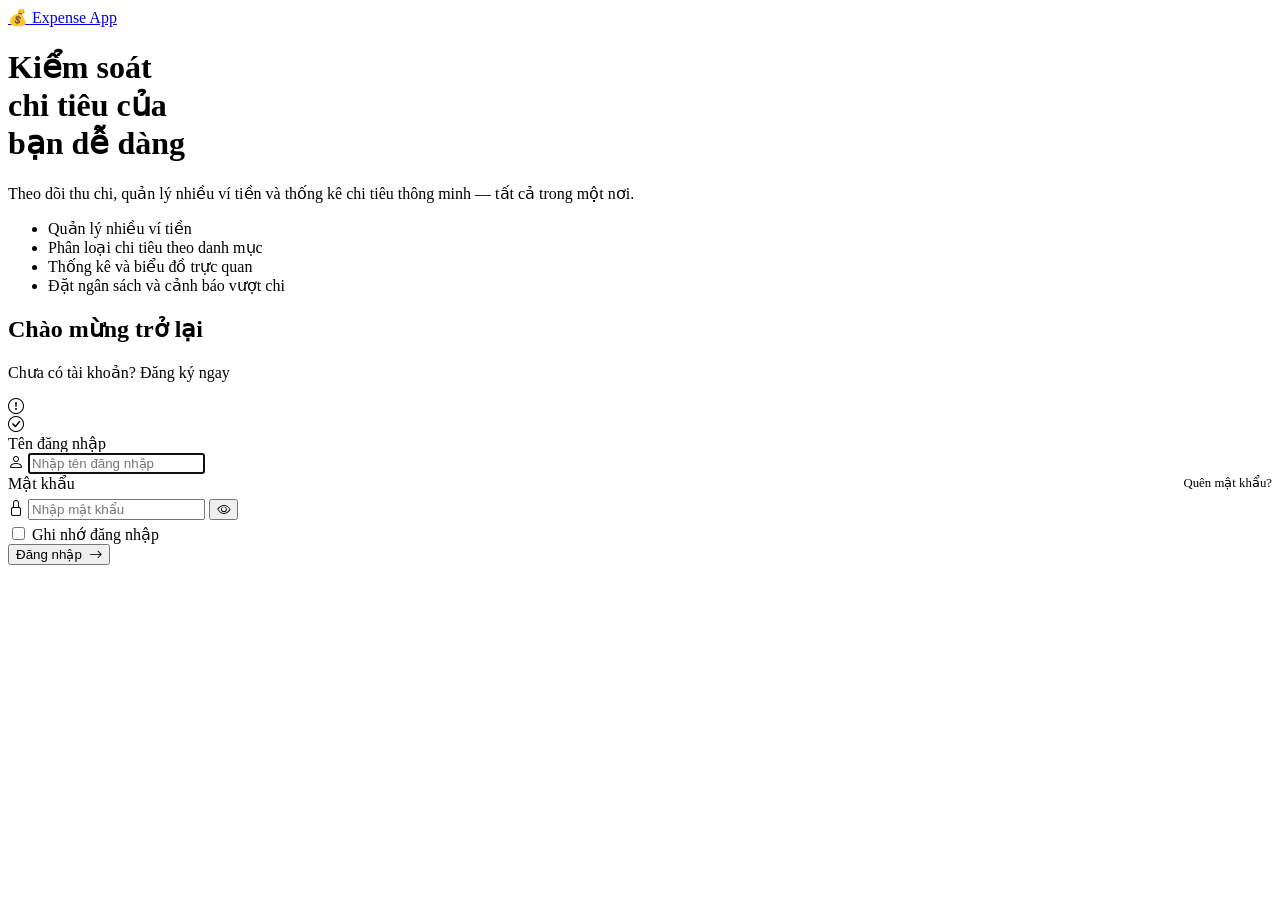
<file: src/main/webapp/WEB-INF/views/auth/login.html>
<!doctype html>
<html xmlns:th="http://www.thymeleaf.org" lang="vi">
<head>
    <meta charset="UTF-8">
    <meta name="viewport" content="width=device-width, initial-scale=1">
    <title>Đăng nhập - Expense App</title>
    <link rel="stylesheet" href="https://cdn.jsdelivr.net/npm/bootstrap-icons@1.11.3/font/bootstrap-icons.min.css">
    <link rel="stylesheet" th:href="@{/static/css/main.css}">
</head>
<body>
<div class="auth-wrapper">
    <div class="auth-brand-panel">
        <div class="brand-content">
            <a href="#" class="brand-logo">
                <span class="brand-logo-icon">💰</span>
                Expense App
            </a>
            <h1 class="brand-headline">
                Kiểm soát<br>chi tiêu của<br><span>bạn dễ dàng</span>
            </h1>
            <p class="brand-desc">
                Theo dõi thu chi, quản lý nhiều ví tiền và thống kê chi tiêu thông minh — tất cả trong một nơi.
            </p>
            <ul class="brand-features">
                <li>Quản lý nhiều ví tiền</li>
                <li>Phân loại chi tiêu theo danh mục</li>
                <li>Thống kê và biểu đồ trực quan</li>
                <li>Đặt ngân sách và cảnh báo vượt chi</li>
            </ul>
        </div>
    </div>

    <div class="auth-form-panel">
        <div class="auth-form-box">

            <h2 class="auth-form-title">Chào mừng trở lại</h2>
            <p class="auth-form-subtitle">
                Chưa có tài khoản? <a th:href="@{/register}">Đăng ký ngay</a>
            </p>

            <div th:if="${errorMsg}" class="alert-app alert-error">
                <i class="bi bi-exclamation-circle alert-icon"></i>
                <span th:text="${errorMsg}"></span>
            </div>

            <div th:if="${successMsg}" class="alert-app alert-success">
                <i class="bi bi-check-circle alert-icon"></i>
                <span th:text="${successMsg}"></span>
            </div>

            <form th:action="@{/login}" method="post" novalidate>

                <div class="form-group">
                    <label class="form-label" for="username">Tên đăng nhập</label>
                    <div class="input-wrapper">
                        <i class="bi bi-person input-icon"></i>
                        <input type="text" class="form-control" id="username" name="username"
                               placeholder="Nhập tên đăng nhập" autocomplete="username" autofocus required>
                    </div>
                </div>
                <div class="form-group">
                    <div style="display:flex;justify-content:space-between;align-items:center;margin-bottom:.4rem;">
                        <label class="form-label" for="password" style="margin-bottom:0;">Mật khẩu</label>
                        <a href="#" style="font-size:.8rem;color:var(--mint-dark);text-decoration:none;">Quên mật khẩu?</a>
                    </div>
                    <div class="input-wrapper">
                        <i class="bi bi-lock input-icon"></i>
                        <input type="password" class="form-control" id="password" name="password"
                               placeholder="Nhập mật khẩu" autocomplete="current-password" required>
                        <button type="button" class="btn-toggle-pass" aria-label="Hiện ẩn mật khẩu">
                            <i class="bi bi-eye"></i>
                        </button>
                    </div>
                </div>

                <div class="check-group" style="margin-top:.25rem;">
                    <input type="checkbox" id="remember-me" name="remember-me">
                    <label for="remember-me">Ghi nhớ đăng nhập</label>
                </div>

                <button type="submit" class="btn-submit">
                    <span class="spinner"></span>
                    <span class="btn-text">Đăng nhập &nbsp;<i class="bi bi-arrow-right"></i></span>
                </button>

            </form>
        </div>
    </div>
</div>
<script th:src="@{/static/js/app.js}" defer></script>
</body>
</html>
</file>
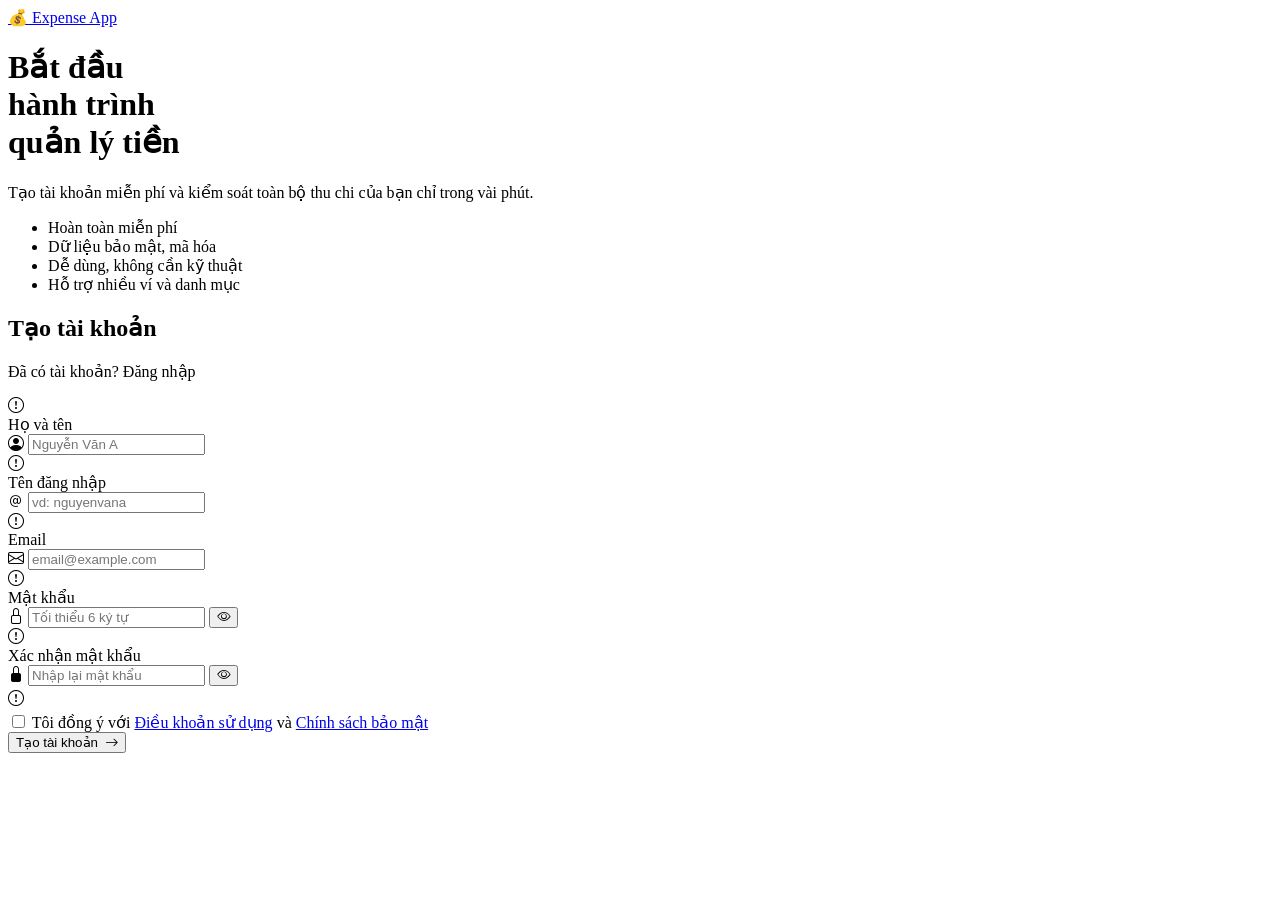
<file: src/main/webapp/WEB-INF/views/auth/register.html>
<!doctype html>
<html xmlns:th="http://www.thymeleaf.org" lang="vi">
<head>
    <meta charset="UTF-8">
    <meta name="viewport" content="width=device-width, initial-scale=1">
    <title>Đăng ký - Expense App</title>
  <link rel="stylesheet" href="https://cdn.jsdelivr.net/npm/bootstrap-icons@1.11.3/font/bootstrap-icons.min.css">
  <link rel="stylesheet" th:href="@{/static/css/main.css}">
</head>
<body>
<div class="auth-wrapper">
  <div class="auth-brand-panel">
    <div class="brand-content">
      <a href="#" class="brand-logo">
        <span class="brand-logo-icon">💰</span>
        Expense App
      </a>
      <h1 class="brand-headline">
        Bắt đầu<br>hành trình<br><span>quản lý tiền</span>
      </h1>
      <p class="brand-desc">
        Tạo tài khoản miễn phí và kiểm soát toàn bộ thu chi của bạn chỉ trong vài phút.
      </p>
      <ul class="brand-features">
        <li>Hoàn toàn miễn phí</li>
        <li>Dữ liệu bảo mật, mã hóa</li>
        <li>Dễ dùng, không cần kỹ thuật</li>
        <li>Hỗ trợ nhiều ví và danh mục</li>
      </ul>
    </div>
  </div>
  <div class="auth-form-panel">
    <div class="auth-form-box">

      <h2 class="auth-form-title">Tạo tài khoản</h2>
      <p class="auth-form-subtitle">
        Đã có tài khoản? <a th:href="@{/login}">Đăng nhập</a>
      </p>

      <div th:if="${errorMsg}" class="alert-app alert-error">
        <i class="bi bi-exclamation-circle alert-icon"></i>
        <span th:text="${errorMsg}"></span>
      </div>
      <form th:action="@{/register}" method="post" th:object="${registerDTO}" novalidate>

        <div class="form-group">
          <label class="form-label" for="fullName">Họ và tên</label>
          <div class="input-wrapper">
            <i class="bi bi-person-circle input-icon"></i>
            <input type="text" class="form-control"
                   th:field="*{fullName}"
                   th:classappend="${#fields.hasErrors('fullName')} ? 'is-invalid'"
                   id="fullName" placeholder="Nguyễn Văn A" autocomplete="name">
          </div>
          <div class="field-error" th:if="${#fields.hasErrors('fullName')}">
            <i class="bi bi-exclamation-circle"></i>
            <span th:errors="*{fullName}"></span>
          </div>
        </div>
        <div class="form-group">
          <label class="form-label" for="username">Tên đăng nhập</label>
          <div class="input-wrapper">
            <i class="bi bi-at input-icon"></i>
            <input type="text" class="form-control"
                   th:field="*{username}"
                   th:classappend="${#fields.hasErrors('username')} ? 'is-invalid'"
                   id="username" placeholder="vd: nguyenvana" autocomplete="username">
          </div>
          <div class="field-error" th:if="${#fields.hasErrors('username')}">
            <i class="bi bi-exclamation-circle"></i>
            <span th:errors="*{username}"></span>
          </div>
        </div>
        <div class="form-group">
          <label class="form-label" for="email">Email</label>
          <div class="input-wrapper">
            <i class="bi bi-envelope input-icon"></i>
            <input type="email" class="form-control"
                   th:field="*{email}"
                   th:classappend="${#fields.hasErrors('email')} ? 'is-invalid'"
                   id="email" placeholder="email@example.com" autocomplete="email">
          </div>
          <div class="field-error" th:if="${#fields.hasErrors('email')}">
            <i class="bi bi-exclamation-circle"></i>
            <span th:errors="*{email}"></span>
          </div>
        </div>
        <div class="form-group">
          <label class="form-label" for="password">Mật khẩu</label>
          <div class="input-wrapper">
            <i class="bi bi-lock input-icon"></i>
            <input type="password" class="form-control"
                   th:field="*{password}"
                   th:classappend="${#fields.hasErrors('password')} ? 'is-invalid'"
                   id="password" placeholder="Tối thiểu 6 ký tự" autocomplete="new-password">
            <button type="button" class="btn-toggle-pass" aria-label="Hiện ẩn mật khẩu">
              <i class="bi bi-eye"></i>
            </button>
          </div>
          <div class="strength-wrap">
            <div class="strength-bar-track">
              <div class="strength-bar" id="strengthBar"></div>
            </div>
            <div class="strength-text" id="strengthText"></div>
          </div>
          <div class="field-error" th:if="${#fields.hasErrors('password')}">
            <i class="bi bi-exclamation-circle"></i>
            <span th:errors="*{password}"></span>
          </div>
        </div>
        <div class="form-group">
          <label class="form-label" for="confirmPassword">Xác nhận mật khẩu</label>
          <div class="input-wrapper">
            <i class="bi bi-lock-fill input-icon"></i>
            <input type="password" class="form-control"
                   th:field="*{confirmPassword}"
                   th:classappend="${passwordError != null} ? 'is-invalid'"
                   id="confirmPassword" placeholder="Nhập lại mật khẩu" autocomplete="new-password">
            <button type="button" class="btn-toggle-pass" aria-label="Hiện ẩn mật khẩu">
              <i class="bi bi-eye"></i>
            </button>
          </div>
          <div class="strength-text" id="matchMsg" style="margin-top:.3rem;"></div>
          <div class="field-error" th:if="${passwordError != null}">
            <i class="bi bi-exclamation-circle"></i>
            <span th:text="${passwordError}"></span>
          </div>
        </div>
        <div class="check-group" style="margin-top:.25rem;">
          <input type="checkbox" id="terms" required>
          <label for="terms">
            Tôi đồng ý với <a href="#">Điều khoản sử dụng</a> và <a href="#">Chính sách bảo mật</a>
          </label>
        </div>

        <button type="submit" class="btn-submit">
          <span class="spinner"></span>
          <span class="btn-text">Tạo tài khoản &nbsp;<i class="bi bi-arrow-right"></i></span>
        </button>

      </form>
    </div>
  </div>

</div>
<script th:src="@{/static/js/app.js}"></script>
</body>
</html>
</file>
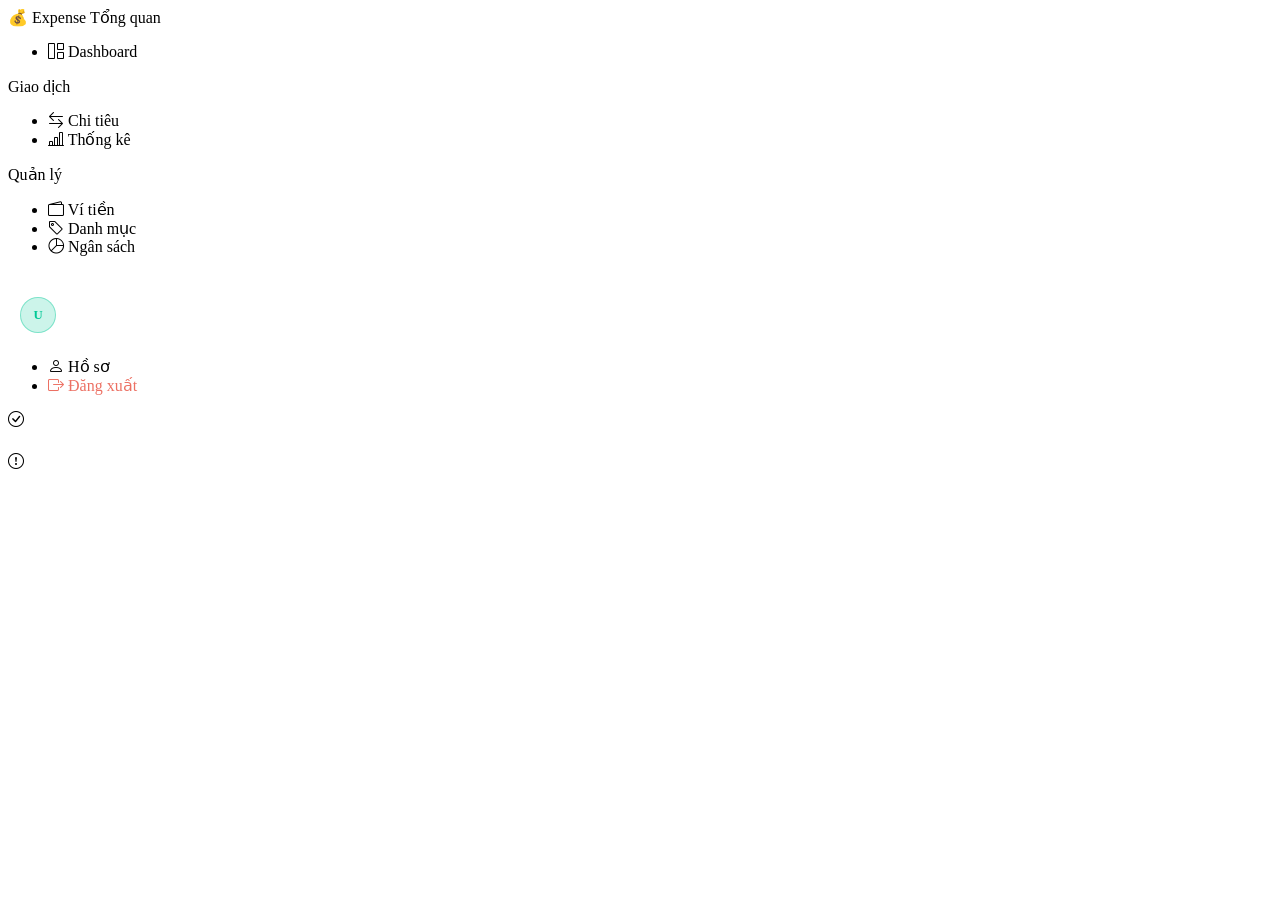
<file: src/main/webapp/WEB-INF/views/layout/base.html>
<!DOCTYPE html>
<html xmlns:th="http://www.thymeleaf.org"
      xmlns:sec="http://www.thymeleaf.org/extras/spring-security"
      th:lang="vi">
<head>
    <meta charset="UTF-8">
    <meta name="viewport" content="width=device-width, initial-scale=1.0">
    <title th:text="${pageTitle != null ? pageTitle + ' — Expense App' : 'Expense App'}">Expense App</title>
    <link rel="stylesheet" href="https://cdn.jsdelivr.net/npm/bootstrap-icons@1.11.3/font/bootstrap-icons.min.css">
    <link rel="stylesheet" th:href="@{/static/css/main.css}">
    <th:block th:fragment="extraHead"></th:block>
</head>
<body>

<div class="app-layout">
    <aside class="app-sidebar">
        <a th:href="@{/dashboard}" class="sidebar-logo">
            <span class="sidebar-logo-icon">💰</span>
            Expense
        </a>

        <span class="sidebar-label">Tổng quan</span>
        <ul class="sidebar-nav">
            <li>
                <a th:href="@{/dashboard}"
                   th:classappend="${currentPage == 'dashboard'} ? 'active' : ''">
                    <i class="bi bi-grid-1x2"></i> Dashboard
                </a>
            </li>
        </ul>

        <span class="sidebar-label">Giao dịch</span>
        <ul class="sidebar-nav">
            <li>
                <a th:href="@{/transactions}"
                   th:classappend="${currentPage == 'transactions'} ? 'active' : ''">
                    <i class="bi bi-arrow-left-right"></i> Chi tiêu
                </a>
            </li>
            <li>
                <a th:href="@{/transactions/stats}"
                   th:classappend="${currentPage == 'stats'} ? 'active' : ''">
                    <i class="bi bi-bar-chart-line"></i> Thống kê
                </a>
            </li>
        </ul>

        <span class="sidebar-label">Quản lý</span>
        <ul class="sidebar-nav">
            <li>
                <a th:href="@{/wallets}"
                   th:classappend="${currentPage == 'wallets'} ? 'active' : ''">
                    <i class="bi bi-wallet2"></i> Ví tiền
                </a>
            </li>
            <li>
                <a th:href="@{/categories}"
                   th:classappend="${currentPage == 'categories'} ? 'active' : ''">
                    <i class="bi bi-tag"></i> Danh mục
                </a>
            </li>
            <li>
                <a th:href="@{/budgets}"
                   th:classappend="${currentPage == 'budgets'} ? 'active' : ''">
                    <i class="bi bi-pie-chart"></i> Ngân sách
                </a>
            </li>
        </ul>

        <div class="sidebar-bottom">
            <div style="border-top: 1px solid rgba(255,255,255,.1); padding-top: 1rem; margin-top: 1rem;">
                <div style="display:flex; align-items:center; gap:.7rem; padding: .5rem .75rem; margin-bottom:.5rem;">
                    <div style="width:34px;height:34px;border-radius:50%;background:rgba(0,200,150,.2);border:1.5px solid rgba(0,200,150,.4);display:flex;align-items:center;justify-content:center;font-size:.8rem;font-weight:600;color:#00C896;"
                         sec:authentication="name"
                         th:text="${#strings.toUpperCase(#strings.substring(#authentication.name, 0, 1))}">U</div>
                    <div style="flex:1;overflow:hidden;">
                        <div style="font-size:.85rem;font-weight:600;color:#fff;white-space:nowrap;overflow:hidden;text-overflow:ellipsis;" sec:authentication="name">username</div>
                        <div style="font-size:.75rem;color:rgba(255,255,255,.45);">Tài khoản</div>
                    </div>
                </div>

                <ul class="sidebar-nav">
                    <li>
                        <a th:href="@{/profile}">
                            <i class="bi bi-person"></i> Hồ sơ
                        </a>
                    </li>
                    <li>
                        <a th:href="@{/logout}"
                           onclick="return confirm('Bạn có chắc muốn đăng xuất?')"
                           style="color: rgba(231,76,60,.8);">
                            <i class="bi bi-box-arrow-right"></i> Đăng xuất
                        </a>
                    </li>
                </ul>
            </div>
        </div>
    </aside>

    <main class="app-main">
        <div th:if="${successMsg}" class="alert-app alert-success" style="margin-bottom:1.5rem;">
            <i class="bi bi-check-circle alert-icon"></i>
            <span th:text="${successMsg}"></span>
        </div>
        <div th:if="${errorMsg}" class="alert-app alert-error" style="margin-bottom:1.5rem;">
            <i class="bi bi-exclamation-circle alert-icon"></i>
            <span th:text="${errorMsg}"></span>
        </div>

        <th:block th:fragment="content"></th:block>
    </main>

</div>

<script src="https://cdn.jsdelivr.net/npm/bootstrap@5.3.3/dist/js/bootstrap.bundle.min.js"></script>
<script th:src="@{/static/js/app.js}"></script>

<th:block th:fragment="extraScript"></th:block>

</body>
</html>
</file>
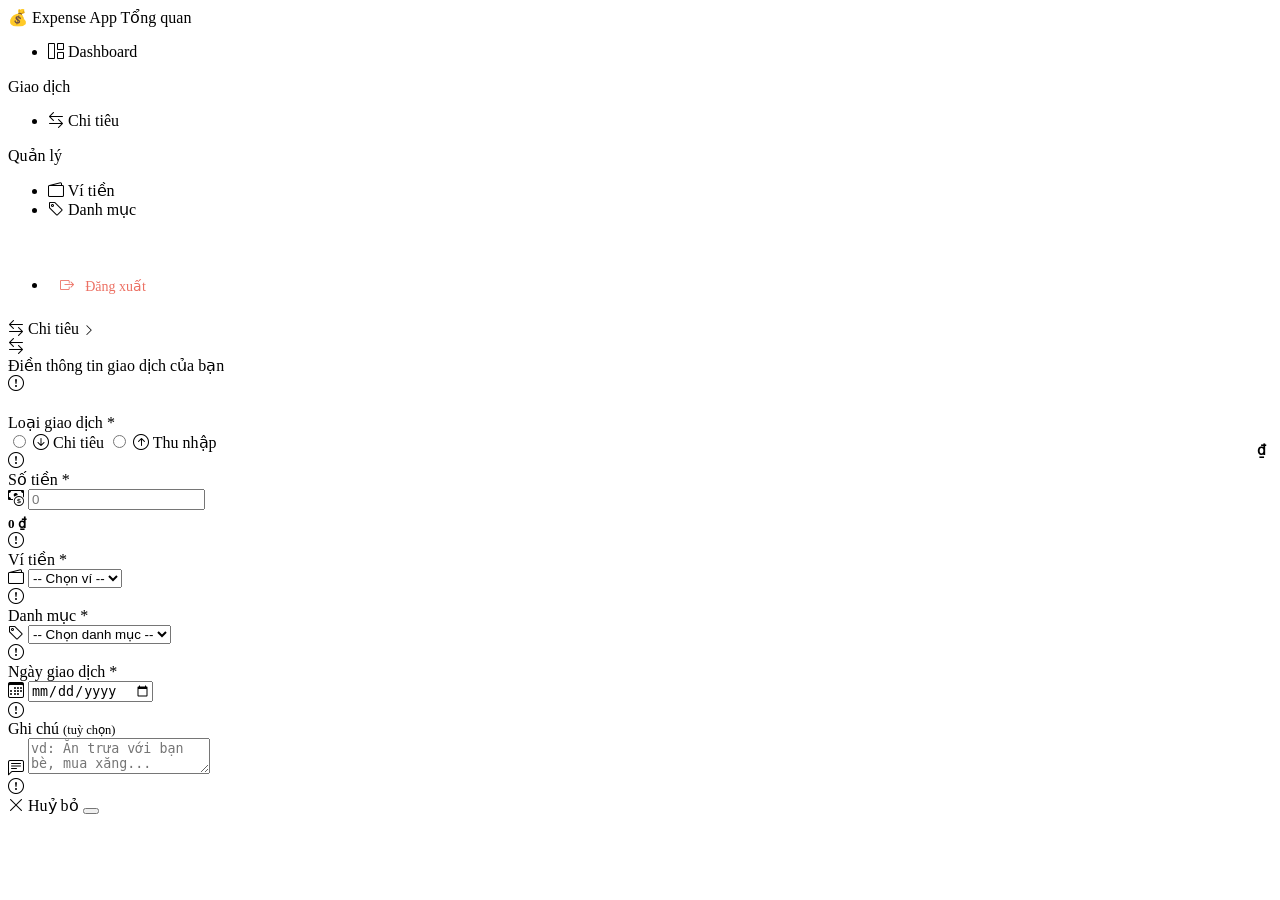
<file: src/main/webapp/WEB-INF/views/transactions/form.html>
<!DOCTYPE html>
<html xmlns:th="http://www.thymeleaf.org"
      xmlns:sec="http://www.thymeleaf.org/extras/spring-security" lang="vi">
<head>
    <meta charset="UTF-8"><meta name="viewport" content="width=device-width,initial-scale=1">
    <title th:text="${isEdit} ? 'Sửa giao dịch — Expense App' : 'Thêm giao dịch — Expense App'">Giao dịch</title>
    <link rel="stylesheet" href="https://cdn.jsdelivr.net/npm/bootstrap-icons@1.11.3/font/bootstrap-icons.min.css">
    <link rel="stylesheet" th:href="@{/static/css/main.css}">
    <link rel="stylesheet" th:href="@{/static/css/transactions.css}">
</head>
<body>
<div class="app-layout">

    <!-- Sidebar -->
    <aside class="app-sidebar">
        <a th:href="@{/dashboard}" class="sidebar-logo">
            <span class="sidebar-logo-icon">💰</span> Expense App
        </a>
        <span class="sidebar-label">Tổng quan</span>
        <ul class="sidebar-nav">
            <li><a th:href="@{/dashboard}"><i class="bi bi-grid-1x2"></i> Dashboard</a></li>
        </ul>
        <span class="sidebar-label">Giao dịch</span>
        <ul class="sidebar-nav">
            <li><a th:href="@{/transactions}" class="active"><i class="bi bi-arrow-left-right"></i> Chi tiêu</a></li>
        </ul>
        <span class="sidebar-label">Quản lý</span>
        <ul class="sidebar-nav">
            <li><a th:href="@{/wallets}"><i class="bi bi-wallet2"></i> Ví tiền</a></li>
            <li><a th:href="@{/categories}"><i class="bi bi-tag"></i> Danh mục</a></li>
        </ul>
        <div class="sidebar-bottom">
            <div style="border-top:1px solid rgba(255,255,255,.1);padding-top:1rem;margin-top:1rem;">
                <ul class="sidebar-nav">
                    <li>
                        <form th:action="@{/logout}" method="post" style="margin:0">
                            <button type="submit" style="all:unset;width:100%;cursor:pointer;">
                <span style="display:flex;align-items:center;gap:.7rem;padding:.6rem .75rem;border-radius:6px;font-size:.875rem;color:rgba(231,76,60,.8);">
                  <i class="bi bi-box-arrow-right"></i> Đăng xuất
                </span>
                            </button>
                        </form>
                    </li>
                </ul>
            </div>
        </div>
    </aside>

    <!-- Main -->
    <main class="app-main">

        <!-- Breadcrumb -->
        <div class="breadcrumb-wrap">
            <a th:href="@{/transactions}" class="breadcrumb-link">
                <i class="bi bi-arrow-left-right"></i> Chi tiêu
            </a>
            <i class="bi bi-chevron-right" style="font-size:.75rem;color:var(--s400);"></i>
            <span th:text="${isEdit} ? 'Chỉnh sửa giao dịch' : 'Thêm giao dịch mới'"></span>
        </div>

        <div class="form-card">

            <!-- Header -->
            <div class="form-card-header">
                <div class="form-card-icon">
                    <i class="bi bi-arrow-left-right"></i>
                </div>
                <div>
                    <div class="form-card-title"
                         th:text="${isEdit} ? 'Chỉnh sửa giao dịch' : 'Thêm giao dịch mới'"></div>
                    <div class="form-card-sub">Điền thông tin giao dịch của bạn</div>
                </div>
            </div>

            <!-- Alert lỗi -->
            <div th:if="${errorMsg}" class="alert-app alert-error" style="margin-bottom:1.25rem;">
                <i class="bi bi-exclamation-circle alert-icon"></i>
                <span th:text="${errorMsg}"></span>
            </div>

            <form th:action="${isEdit} ? '/transactions/' + ${transactionDTO.id} + '/edit' : '/transactions/add'"
                  method="post"
                  th:object="${transactionDTO}"
                  novalidate>

                <!-- Loại giao dịch -->
                <div class="form-group">
                    <label class="form-label">Loại giao dịch <span class="required">*</span></label>
                    <div class="type-selector">
                        <label class="type-option">
                            <input type="radio" name="type" value="EXPENSE"
                                   th:checked="${transactionDTO.type == 'EXPENSE' or transactionDTO.type == null}">
                            <span class="type-btn expense">
                <i class="bi bi-arrow-down-circle"></i> Chi tiêu
              </span>
                        </label>
                        <label class="type-option">
                            <input type="radio" name="type" value="INCOME"
                                   th:checked="${transactionDTO.type == 'INCOME'}">
                            <span class="type-btn income">
                <i class="bi bi-arrow-up-circle"></i> Thu nhập
              </span>
                        </label>
                    </div>
                    <div class="field-error" th:if="${#fields.hasErrors('type')}">
                        <i class="bi bi-exclamation-circle"></i><span th:errors="*{type}"></span>
                    </div>
                </div>

                <!-- Số tiền -->
                <div class="form-group">
                    <label class="form-label" for="amount">
                        Số tiền <span class="required">*</span>
                    </label>
                    <div class="input-wrapper">
                        <i class="bi bi-cash-coin input-icon"></i>
                        <input type="number" class="form-control"
                               th:field="*{amount}"
                               th:classappend="${#fields.hasErrors('amount')} ? 'is-invalid'"
                               id="amount" placeholder="0" min="1" step="1000">
                        <span style="position:absolute;right:.9rem;top:50%;transform:translateY(-50%);font-size:.85rem;font-weight:600;color:var(--s400);">₫</span>
                    </div>
                    <!-- Preview số tiền -->
                    <div style="font-size:.82rem;margin-top:.35rem;font-weight:600;color:var(--s400);"
                         id="amountPreview">0 ₫</div>
                    <div class="field-error" th:if="${#fields.hasErrors('amount')}">
                        <i class="bi bi-exclamation-circle"></i><span th:errors="*{amount}"></span>
                    </div>
                </div>

                <!-- Ví tiền -->
                <div class="form-group">
                    <label class="form-label" for="walletId">
                        Ví tiền <span class="required">*</span>
                    </label>
                    <div class="input-wrapper">
                        <i class="bi bi-wallet2 input-icon"></i>
                        <select class="form-control form-select"
                                th:field="*{walletId}"
                                th:classappend="${#fields.hasErrors('walletId')} ? 'is-invalid'"
                                id="walletId">
                            <option value="">-- Chọn ví --</option>
                            <option th:each="w : ${wallets}"
                                    th:value="${w.id}"
                                    th:text="${w.name + ' (' + #numbers.formatDecimal(w.balance,0,'COMMA',0,'POINT') + ' ₫)'}"
                                    th:selected="${transactionDTO.walletId == w.id}">Ví</option>
                        </select>
                    </div>
                    <div class="field-error" th:if="${#fields.hasErrors('walletId')}">
                        <i class="bi bi-exclamation-circle"></i><span th:errors="*{walletId}"></span>
                    </div>
                </div>

                <!-- Danh mục -->
                <div class="form-group">
                    <label class="form-label" for="categoryId">
                        Danh mục <span class="required">*</span>
                    </label>
                    <div class="input-wrapper">
                        <i class="bi bi-tag input-icon"></i>
                        <select class="form-control form-select"
                                th:field="*{categoryId}"
                                th:classappend="${#fields.hasErrors('categoryId')} ? 'is-invalid'"
                                id="categoryId">
                            <option value="">-- Chọn danh mục --</option>
                            <option th:each="c : ${categories}"
                                    th:value="${c.id}"
                                    th:text="${c.name}"
                                    th:selected="${transactionDTO.categoryId == c.id}">Danh mục</option>
                        </select>
                    </div>
                    <div class="field-error" th:if="${#fields.hasErrors('categoryId')}">
                        <i class="bi bi-exclamation-circle"></i><span th:errors="*{categoryId}"></span>
                    </div>
                </div>

                <!-- Ngày giao dịch -->
                <div class="form-group">
                    <label class="form-label" for="transactionDate">
                        Ngày giao dịch <span class="required">*</span>
                    </label>
                    <div class="input-wrapper">
                        <i class="bi bi-calendar3 input-icon"></i>
                        <input type="date" class="form-control"
                               th:field="*{transactionDate}"
                               th:classappend="${#fields.hasErrors('transactionDate')} ? 'is-invalid'"
                               id="transactionDate">
                    </div>
                    <div class="field-error" th:if="${#fields.hasErrors('transactionDate')}">
                        <i class="bi bi-exclamation-circle"></i><span th:errors="*{transactionDate}"></span>
                    </div>
                </div>

                <!-- Ghi chú -->
                <div class="form-group">
                    <label class="form-label" for="note">
                        Ghi chú <span style="color:var(--s400);font-size:.78rem;font-weight:400;">(tuỳ chọn)</span>
                    </label>
                    <div class="input-wrapper">
                        <i class="bi bi-chat-left-text input-icon" style="top:14px;transform:none;"></i>
                        <textarea class="form-control form-textarea"
                                  th:field="*{note}"
                                  id="note" rows="2"
                                  placeholder="vd: Ăn trưa với bạn bè, mua xăng..."></textarea>
                    </div>
                    <div class="field-error" th:if="${#fields.hasErrors('note')}">
                        <i class="bi bi-exclamation-circle"></i><span th:errors="*{note}"></span>
                    </div>
                </div>

                <!-- Buttons -->
                <div class="form-actions">
                    <a th:href="@{/transactions}" class="btn-cancel">
                        <i class="bi bi-x-lg"></i> Huỷ bỏ
                    </a>
                    <button type="submit" class="btn-submit" style="flex:2;margin-top:0;">
                        <span class="spinner"></span>
                        <span class="btn-text">
              <i class="bi" th:classappend="${isEdit} ? 'bi-check-lg' : 'bi-plus-lg'"></i>
              <span th:text="${isEdit} ? 'Lưu thay đổi' : 'Thêm giao dịch'"></span>
            </span>
                    </button>
                </div>

            </form>
        </div>

    </main>
</div>

<script th:src="@{/static/js/app.js}"></script>
<script th:src="@{/static/js/transactions.js}"></script>
</body>
</html>
</file>
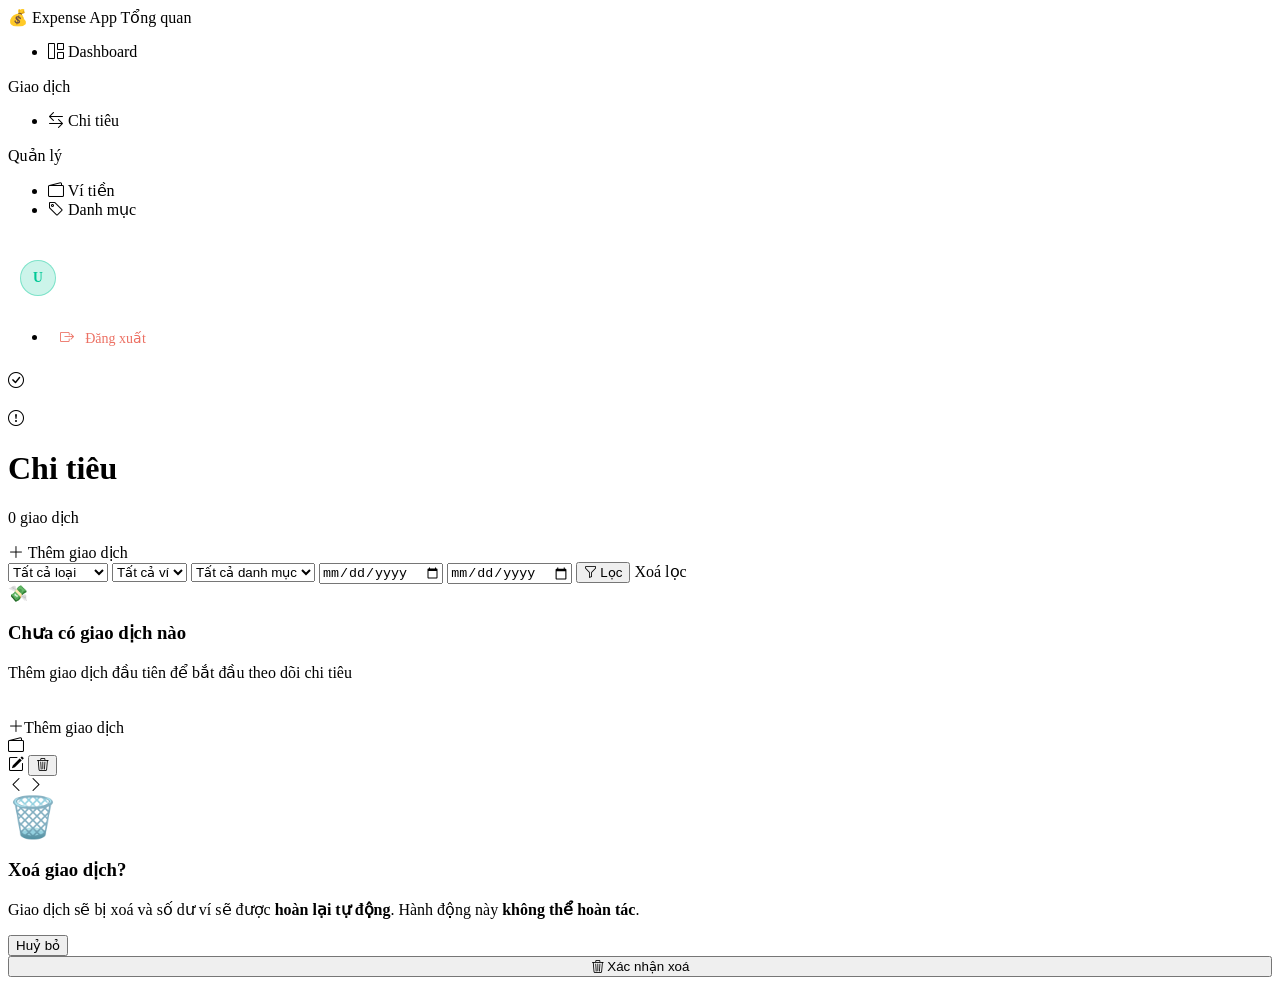
<file: src/main/webapp/WEB-INF/views/transactions/list.html>
<!DOCTYPE html>
<html xmlns:th="http://www.thymeleaf.org"
      xmlns:sec="http://www.thymeleaf.org/extras/spring-security" lang="vi">
<head>
    <meta charset="UTF-8"><meta name="viewport" content="width=device-width,initial-scale=1">
    <title>Chi tiêu — Expense App</title>
    <link rel="stylesheet" href="https://cdn.jsdelivr.net/npm/bootstrap-icons@1.11.3/font/bootstrap-icons.min.css">
    <link rel="stylesheet" th:href="@{/static/css/main.css}">
    <link rel="stylesheet" th:href="@{/static/css/transactions.css}">
</head>
<body>
<div class="app-layout">

    <!-- Sidebar -->
    <aside class="app-sidebar">
        <a th:href="@{/dashboard}" class="sidebar-logo">
            <span class="sidebar-logo-icon">💰</span> Expense App
        </a>
        <span class="sidebar-label">Tổng quan</span>
        <ul class="sidebar-nav">
            <li><a th:href="@{/dashboard}"><i class="bi bi-grid-1x2"></i> Dashboard</a></li>
        </ul>
        <span class="sidebar-label">Giao dịch</span>
        <ul class="sidebar-nav">
            <li><a th:href="@{/transactions}" class="active"><i class="bi bi-arrow-left-right"></i> Chi tiêu</a></li>
        </ul>
        <span class="sidebar-label">Quản lý</span>
        <ul class="sidebar-nav">
            <li><a th:href="@{/wallets}"><i class="bi bi-wallet2"></i> Ví tiền</a></li>
            <li><a th:href="@{/categories}"><i class="bi bi-tag"></i> Danh mục</a></li>
        </ul>
        <div class="sidebar-bottom">
            <div style="border-top:1px solid rgba(255,255,255,.1);padding-top:1rem;margin-top:1rem;">
                <div style="display:flex;align-items:center;gap:.7rem;padding:.5rem .75rem;margin-bottom:.5rem;">
                    <div style="width:34px;height:34px;border-radius:50%;background:rgba(0,200,150,.2);border:1.5px solid rgba(0,200,150,.4);display:flex;align-items:center;justify-content:center;font-size:.85rem;font-weight:600;color:#00C896;">
            <span sec:authentication="name"
                  th:text="${#strings.toUpperCase(#strings.substring(#authentication.name,0,1))}">U</span>
                    </div>
                    <div>
                        <div style="font-size:.875rem;font-weight:600;color:#fff;" sec:authentication="name">username</div>
                        <div style="font-size:.75rem;color:rgba(255,255,255,.45);">Tài khoản</div>
                    </div>
                </div>
                <ul class="sidebar-nav">
                    <li>
                        <form th:action="@{/logout}" method="post" style="margin:0">
                            <button type="submit" style="all:unset;width:100%;cursor:pointer;">
                <span style="display:flex;align-items:center;gap:.7rem;padding:.6rem .75rem;border-radius:6px;font-size:.875rem;color:rgba(231,76,60,.8);">
                  <i class="bi bi-box-arrow-right"></i> Đăng xuất
                </span>
                            </button>
                        </form>
                    </li>
                </ul>
            </div>
        </div>
    </aside>

    <!-- Main -->
    <main class="app-main">

        <!-- Flash messages -->
        <div th:if="${successMsg}" class="alert-app alert-success" style="margin-bottom:1.25rem;">
            <i class="bi bi-check-circle alert-icon"></i><span th:text="${successMsg}"></span>
        </div>
        <div th:if="${errorMsg}" class="alert-app alert-error" style="margin-bottom:1.25rem;">
            <i class="bi bi-exclamation-circle alert-icon"></i><span th:text="${errorMsg}"></span>
        </div>

        <!-- Page header -->
        <div class="page-header">
            <div>
                <h1 class="page-title">Chi tiêu</h1>
                <p class="page-subtitle"
                   th:text="${totalCount} + ' giao dịch'">0 giao dịch</p>
            </div>
            <a th:href="@{/transactions/add}" class="btn-txn-add">
                <i class="bi bi-plus-lg"></i> Thêm giao dịch
            </a>
        </div>

        <!-- Filter bar -->
        <form th:action="@{/transactions}" method="get" class="filter-bar">
            <select name="type" class="filter-select">
                <option value="">Tất cả loại</option>
                <option value="EXPENSE" th:selected="${filterType == 'EXPENSE'}">💸 Chi tiêu</option>
                <option value="INCOME"  th:selected="${filterType == 'INCOME'}">💰 Thu nhập</option>
            </select>

            <select name="walletId" class="filter-select">
                <option value="">Tất cả ví</option>
                <option th:each="w : ${wallets}"
                        th:value="${w.id}"
                        th:text="${w.name}"
                        th:selected="${filterWalletId != null and filterWalletId == w.id}">Ví</option>
            </select>

            <select name="categoryId" class="filter-select">
                <option value="">Tất cả danh mục</option>
                <option th:each="c : ${categories}"
                        th:value="${c.id}"
                        th:text="${c.name}"
                        th:selected="${filterCategoryId != null and filterCategoryId == c.id}">Danh mục</option>
            </select>

            <input type="date" name="from" class="filter-input"
                   th:value="${filterFrom}" placeholder="Từ ngày">
            <input type="date" name="to" class="filter-input"
                   th:value="${filterTo}" placeholder="Đến ngày">

            <button type="submit" class="btn-filter">
                <i class="bi bi-funnel"></i> Lọc
            </button>
            <a th:href="@{/transactions}" class="btn-filter-clear">Xoá lọc</a>
        </form>

        <!-- Empty state -->
        <div th:if="${transactions.isEmpty()}" class="empty-state">
            <div class="empty-icon">💸</div>
            <h3>Chưa có giao dịch nào</h3>
            <p>Thêm giao dịch đầu tiên để bắt đầu theo dõi chi tiêu</p>
            <a th:href="@{/transactions/add}" class="btn-txn-add"
               style="margin-top:1.25rem;display:inline-flex;">
                <i class="bi bi-plus-lg"></i> Thêm giao dịch
            </a>
        </div>

        <!-- Transaction list -->
        <div th:unless="${transactions.isEmpty()}" class="txn-list">
            <div th:each="txn,stat : ${transactions}"
                 class="txn-item"
                 th:style="'--delay:' + ${stat.index * 40} + 'ms'">

                <!-- Icon danh mục -->
                <div class="txn-cat-icon"
                     th:style="'background:' + (${txn.categoryColor} ?: '#6c757d') + '20;border-color:' + (${txn.categoryColor} ?: '#6c757d') + '40'">
                    <i class="bi"
                       th:classappend="'bi-' + (${txn.categoryIcon} ?: 'tag')"
                       th:style="'color:' + (${txn.categoryColor} ?: '#6c757d')"></i>
                </div>

                <!-- Thông tin -->
                <div class="txn-info">
                    <div class="txn-category" th:text="${txn.categoryName ?: 'Không rõ'}"></div>
                    <div class="txn-meta">
            <span class="txn-wallet">
              <i class="bi bi-wallet2"></i>
              <span th:text="${txn.walletName}"></span>
            </span>
                        <span th:if="${txn.note != null and !#strings.isEmpty(txn.note)}"
                              class="txn-note" th:text="${txn.note}"></span>
                    </div>
                </div>

                <!-- Ngày -->
                <div class="txn-date"
                     th:text="${#temporals.format(txn.transactionDate, 'dd/MM/yyyy')}"></div>

                <!-- Số tiền -->
                <div class="txn-amount"
                     th:classappend="${txn.type.name() == 'EXPENSE'} ? ' expense' : ' income'">
                    <span th:text="${txn.type.name() == 'EXPENSE'} ? '−' : '+'"></span>
                    <span th:text="${#numbers.formatDecimal(txn.amount, 0, 'COMMA', 0, 'POINT') + ' ₫'}"></span>
                </div>

                <!-- Actions -->
                <div class="txn-actions">
                    <a th:href="@{'/transactions/' + ${txn.id} + '/edit'}" class="btn-txn-edit"
                       title="Sửa">
                        <i class="bi bi-pencil-square"></i>
                    </a>
                    <button type="button" class="btn-txn-delete"
                            th:attr="data-id=${txn.id},data-amount=${#numbers.formatDecimal(txn.amount,0,'COMMA',0,'POINT') + ' ₫'}"
                            onclick="openDeleteModal(this)" title="Xoá">
                        <i class="bi bi-trash3"></i>
                    </button>
                </div>

            </div>
        </div>

        <!-- Phân trang -->
        <div th:if="${totalPages > 1}" class="pagination">
            <a th:href="@{/transactions(page=${currentPage - 1}, size=${size})}"
               th:classappend="${currentPage == 0} ? ' disabled'"
               class="page-btn">
                <i class="bi bi-chevron-left"></i>
            </a>
            <a th:each="i : ${#numbers.sequence(0, totalPages - 1)}"
               th:href="@{/transactions(page=${i}, size=${size})}"
               th:text="${i + 1}"
               th:classappend="${i == currentPage} ? ' active'"
               class="page-btn"></a>
            <a th:href="@{/transactions(page=${currentPage + 1}, size=${size})}"
               th:classappend="${currentPage == totalPages - 1} ? ' disabled'"
               class="page-btn">
                <i class="bi bi-chevron-right"></i>
            </a>
        </div>

    </main>
</div>

<!-- Modal xác nhận xoá -->
<div class="modal-backdrop" id="deleteModal" onclick="closeModal(event)">
    <div class="modal-box">
        <div style="font-size:2.5rem;margin-bottom:.75rem;">🗑️</div>
        <h3 class="modal-title">Xoá giao dịch?</h3>
        <p class="modal-desc">
            Giao dịch <strong id="deleteAmount" style="color:var(--danger)"></strong>
            sẽ bị xoá và số dư ví sẽ được <strong>hoàn lại tự động</strong>.
            Hành động này <strong>không thể hoàn tác</strong>.
        </p>
        <div class="modal-actions">
            <button class="btn-modal-cancel" onclick="closeModal()">Huỷ bỏ</button>
            <form id="deleteForm" method="post" style="margin:0;flex:1;">
                <input type="hidden" th:name="${_csrf.parameterName}" th:value="${_csrf.token}">
                <button type="submit" class="btn-modal-confirm" style="width:100%;">
                    <i class="bi bi-trash3"></i> Xác nhận xoá
                </button>
            </form>
        </div>
    </div>
</div>

<script th:src="@{/static/js/app.js}"></script>
<script th:src="@{/static/js/transactions.js}"></script>
</body>
</html>
</file>
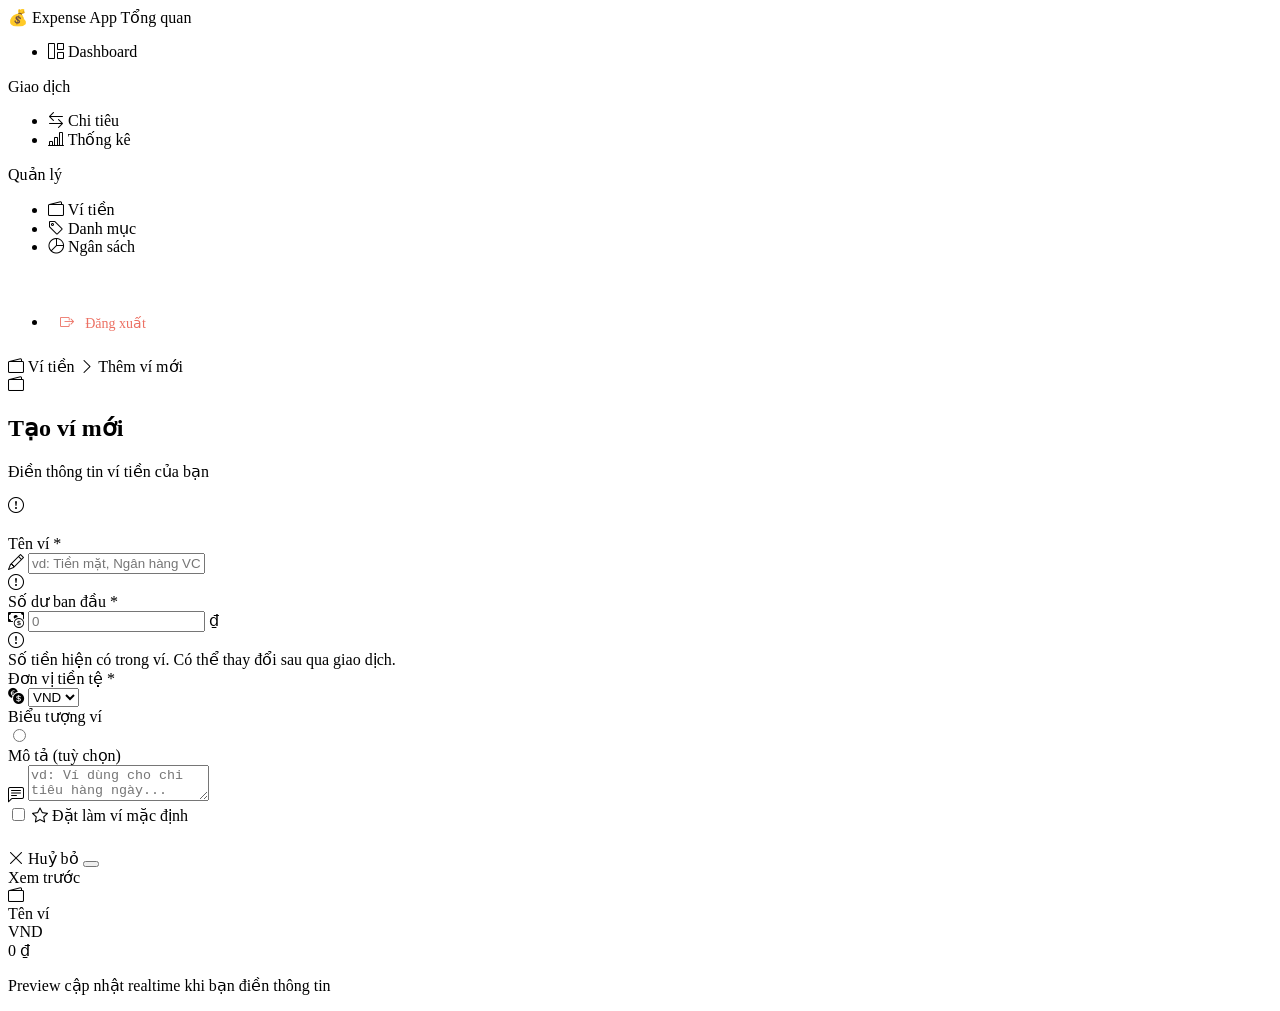
<file: src/main/webapp/WEB-INF/views/wallets/form.html>
<!DOCTYPE html>
<html xmlns:th="http://www.thymeleaf.org" lang="vi">
<head>
    <meta charset="UTF-8"><meta name="viewport" content="width=device-width,initial-scale=1">
    <title th:text="${isEdit} ? 'Sửa ví — Expense App' : 'Thêm ví — Expense App'">Ví tiền</title>
    <link rel="stylesheet" href="https://cdn.jsdelivr.net/npm/bootstrap-icons@1.11.3/font/bootstrap-icons.min.css">
    <link rel="stylesheet" th:href="@{/static/css/main.css}">
    <link rel="stylesheet" th:href="@{/static/css/wallets.css}">
</head>
<body>
<div class="app-layout">

    <!-- Sidebar -->
    <aside class="app-sidebar">
        <a th:href="@{/dashboard}" class="sidebar-logo">
            <span class="sidebar-logo-icon">💰</span> Expense App
        </a>
        <span class="sidebar-label">Tổng quan</span>
        <ul class="sidebar-nav"><li><a th:href="@{/dashboard}"><i class="bi bi-grid-1x2"></i> Dashboard</a></li></ul>
        <span class="sidebar-label">Giao dịch</span>
        <ul class="sidebar-nav">
            <li><a th:href="@{/transactions}"><i class="bi bi-arrow-left-right"></i> Chi tiêu</a></li>
            <li><a th:href="@{/transactions/stats}"><i class="bi bi-bar-chart-line"></i> Thống kê</a></li>
        </ul>
        <span class="sidebar-label">Quản lý</span>
        <ul class="sidebar-nav">
            <li><a th:href="@{/wallets}" class="active"><i class="bi bi-wallet2"></i> Ví tiền</a></li>
            <li><a th:href="@{/categories}"><i class="bi bi-tag"></i> Danh mục</a></li>
            <li><a th:href="@{/budgets}"><i class="bi bi-pie-chart"></i> Ngân sách</a></li>
        </ul>
        <div class="sidebar-bottom">
            <div style="border-top:1px solid rgba(255,255,255,.1);padding-top:1rem;margin-top:1rem;">
                <ul class="sidebar-nav">
                    <li>
                        <form th:action="@{/logout}" method="post" style="margin:0">
                            <button type="submit" style="all:unset;width:100%;cursor:pointer;">
                <span style="display:flex;align-items:center;gap:.7rem;padding:.6rem .75rem;border-radius:6px;font-size:.875rem;color:rgba(231,76,60,.8);">
                  <i class="bi bi-box-arrow-right"></i> Đăng xuất
                </span>
                            </button>
                        </form>
                    </li>
                </ul>
            </div>
        </div>
    </aside>

    <!-- Main -->
    <main class="app-main">

        <!-- Breadcrumb -->
        <div class="breadcrumb-wrap">
            <a th:href="@{/wallets}" class="breadcrumb-link">
                <i class="bi bi-wallet2"></i> Ví tiền
            </a>
            <i class="bi bi-chevron-right breadcrumb-sep"></i>
            <span th:text="${isEdit} ? 'Chỉnh sửa ví' : 'Thêm ví mới'">Thêm ví mới</span>
        </div>

        <div class="form-page-layout">

            <!-- Form card -->
            <div class="form-card">
                <div class="form-card-header">
                    <div class="form-card-icon">
                        <i class="bi bi-wallet2"></i>
                    </div>
                    <div>
                        <h2 class="form-card-title" th:text="${isEdit} ? 'Chỉnh sửa ví' : 'Tạo ví mới'">Tạo ví mới</h2>
                        <p class="form-card-sub">Điền thông tin ví tiền của bạn</p>
                    </div>
                </div>

                <!-- Alert lỗi -->
                <div th:if="${errorMsg}" class="alert-app alert-error" style="margin-bottom:1.25rem;">
                    <i class="bi bi-exclamation-circle alert-icon"></i>
                    <span th:text="${errorMsg}"></span>
                </div>

                <!--
                  isEdit = true  → POST /wallets/{id}/edit
                  isEdit = false → POST /wallets/add
                  th:action tự thêm CSRF token
                -->
                <form th:action="${isEdit} ? @{'/wallets/' + ${walletDTO.id} + '/edit'} : @{/wallets/add}"
                      method="post"
                      th:object="${walletDTO}"
                      novalidate>

                    <!-- Tên ví -->
                    <div class="form-group">
                        <label class="form-label" for="name">Tên ví <span class="required">*</span></label>
                        <div class="input-wrapper">
                            <i class="bi bi-pencil input-icon"></i>
                            <input type="text" class="form-control"
                                   th:field="*{name}"
                                   th:classappend="${#fields.hasErrors('name')} ? 'is-invalid'"
                                   id="name" placeholder="vd: Tiền mặt, Ngân hàng VCB...">
                        </div>
                        <div class="field-error" th:if="${#fields.hasErrors('name')}">
                            <i class="bi bi-exclamation-circle"></i>
                            <span th:errors="*{name}"></span>
                        </div>
                    </div>

                    <!-- Số dư ban đầu (chỉ hiện khi tạo mới) -->
                    <div class="form-group" th:unless="${isEdit}">
                        <label class="form-label" for="balance">
                            Số dư ban đầu <span class="required">*</span>
                        </label>
                        <div class="input-wrapper">
                            <i class="bi bi-cash-coin input-icon"></i>
                            <input type="number" class="form-control"
                                   th:field="*{balance}"
                                   th:classappend="${#fields.hasErrors('balance')} ? 'is-invalid'"
                                   id="balance" placeholder="0" min="0" step="1000">
                            <span class="input-suffix">₫</span>
                        </div>
                        <div class="field-error" th:if="${#fields.hasErrors('balance')}">
                            <i class="bi bi-exclamation-circle"></i>
                            <span th:errors="*{balance}"></span>
                        </div>
                        <div class="field-hint">Số tiền hiện có trong ví. Có thể thay đổi sau qua giao dịch.</div>
                    </div>

                    <!-- Đơn vị tiền tệ -->
                    <div class="form-group">
                        <label class="form-label" for="currency">Đơn vị tiền tệ <span class="required">*</span></label>
                        <div class="input-wrapper">
                            <i class="bi bi-currency-exchange input-icon"></i>
                            <select class="form-control form-select"
                                    th:field="*{currency}"
                                    id="currency">
                                <option th:each="cur : ${currencies}"
                                        th:value="${cur[0]}"
                                        th:text="${cur[1]}">VND</option>
                            </select>
                        </div>
                    </div>

                    <!-- Icon ví -->
                    <div class="form-group">
                        <label class="form-label">Biểu tượng ví</label>
                        <div class="icon-picker">
                            <label th:each="icon : ${icons}" class="icon-option">
                                <input type="radio" name="icon"
                                       th:value="${icon[0]}"
                                       th:checked="${walletDTO.icon == icon[0]}">
                                <span class="icon-btn" th:title="${icon[1]}">
                  <i class="bi" th:classappend="'bi-' + ${icon[0]}"></i>
                </span>
                            </label>
                        </div>
                    </div>

                    <!-- Mô tả -->
                    <div class="form-group">
                        <label class="form-label" for="description">Mô tả <span class="optional">(tuỳ chọn)</span></label>
                        <div class="input-wrapper">
                            <i class="bi bi-chat-left-text input-icon" style="top:14px;transform:none;"></i>
                            <textarea class="form-control form-textarea"
                                      th:field="*{description}"
                                      id="description"
                                      rows="2"
                                      placeholder="vd: Ví dùng cho chi tiêu hàng ngày..."></textarea>
                        </div>
                    </div>

                    <!-- Đặt làm mặc định -->
                    <div class="check-group" style="margin-bottom:1.5rem;">
                        <input type="checkbox" id="isDefault" th:field="*{default}">
                        <label for="isDefault">
                            <i class="bi bi-star" style="color:var(--warning);"></i>
                            Đặt làm ví mặc định
                        </label>
                    </div>

                    <!-- Buttons -->
                    <div class="form-actions">
                        <a th:href="@{/wallets}" class="btn-cancel">
                            <i class="bi bi-x-lg"></i> Huỷ bỏ
                        </a>
                        <button type="submit" class="btn-submit">
                            <span class="spinner"></span>
                            <span class="btn-text">
                <i class="bi" th:classappend="${isEdit} ? 'bi-check-lg' : 'bi-plus-lg'"></i>
                <span th:text="${isEdit} ? 'Lưu thay đổi' : 'Tạo ví'"></span>
              </span>
                        </button>
                    </div>

                </form>
            </div>

            <!-- Preview card bên phải -->
            <div class="preview-col">
                <div class="preview-label">Xem trước</div>
                <div class="wallet-preview-card" id="previewCard">
                    <div class="wallet-header">
                        <div class="wallet-icon-wrap" id="previewIconWrap">
                            <i class="bi bi-wallet2" id="previewIcon"></i>
                        </div>
                        <div>
                            <div class="wallet-name" id="previewName">Tên ví</div>
                            <div class="wallet-currency" id="previewCurrency">VND</div>
                        </div>
                    </div>
                    <div class="wallet-balance" id="previewBalance">0 ₫</div>
                    <div class="wallet-desc" id="previewDesc" style="display:none"></div>
                </div>
                <p class="preview-note">Preview cập nhật realtime khi bạn điền thông tin</p>
            </div>

        </div><!-- /form-page-layout -->
    </main>
</div>

<script th:src="@{/static/js/app.js}"></script>
<script th:src="@{/static/js/wallets.js}"></script>
</body>
</html>
</file>
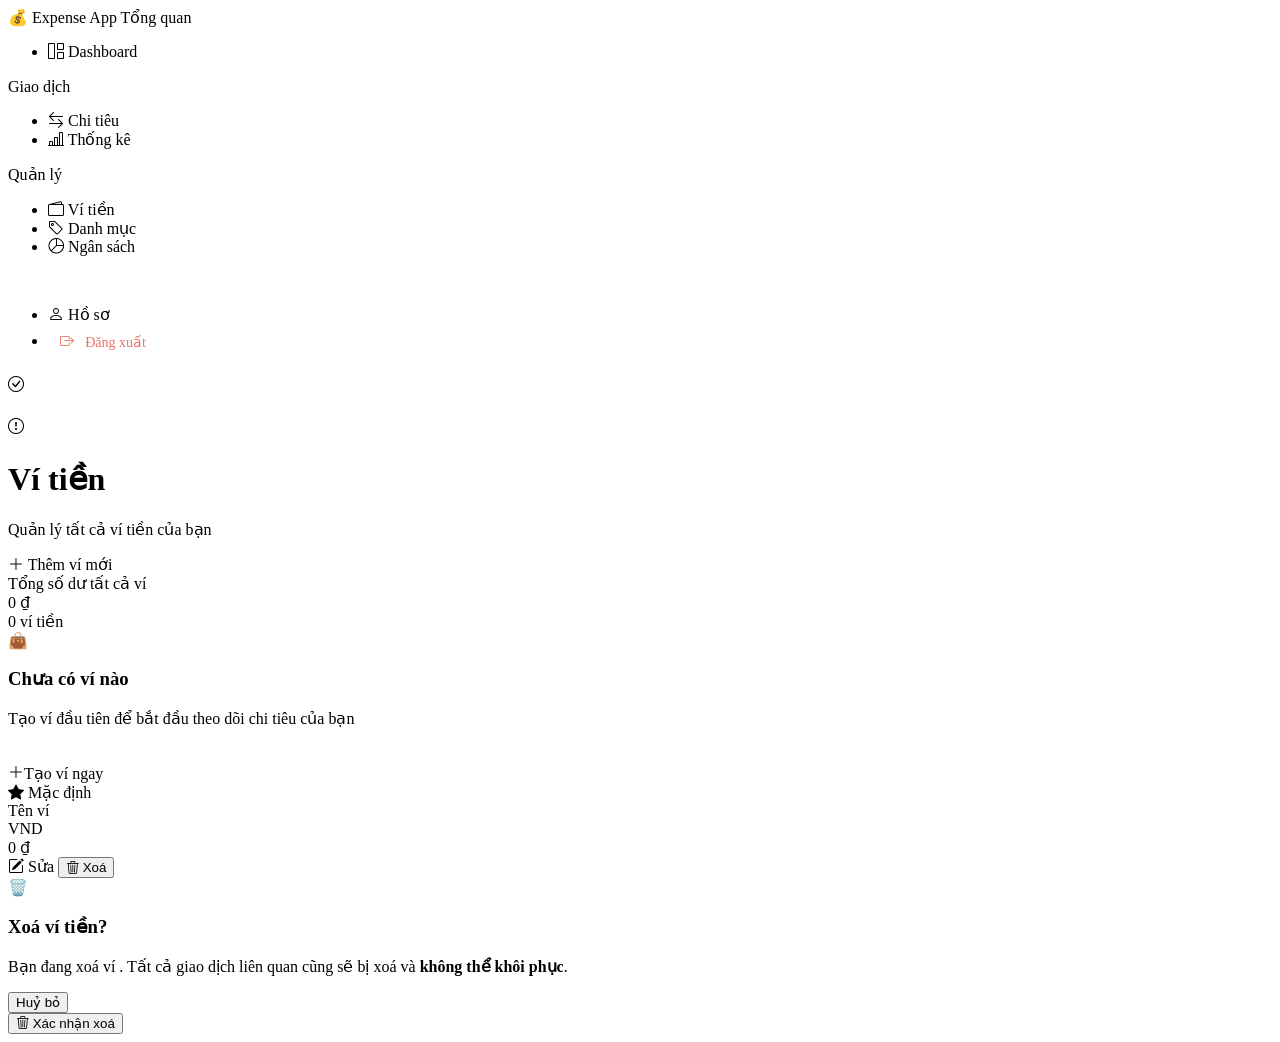
<file: src/main/webapp/WEB-INF/views/wallets/list.html>
<!DOCTYPE html>
<html xmlns:th="http://www.thymeleaf.org"
      xmlns:sec="http://www.thymeleaf.org/extras/spring-security" lang="vi">
<head>
    <meta charset="UTF-8"><meta name="viewport" content="width=device-width,initial-scale=1">
    <title>Ví tiền — Expense App</title>
    <link rel="stylesheet" href="https://cdn.jsdelivr.net/npm/bootstrap-icons@1.11.3/font/bootstrap-icons.min.css">
    <link rel="stylesheet" th:href="@{/static/css/main.css}">
    <link rel="stylesheet" th:href="@{/static/css/wallets.css}">
</head>
<body>
<div class="app-layout">

    <!-- ── Sidebar ─────────────────────────────────────────────── -->
    <aside class="app-sidebar">
        <a th:href="@{/dashboard}" class="sidebar-logo">
            <span class="sidebar-logo-icon">💰</span> Expense App
        </a>
        <span class="sidebar-label">Tổng quan</span>
        <ul class="sidebar-nav"><li><a th:href="@{/dashboard}"><i class="bi bi-grid-1x2"></i> Dashboard</a></li></ul>
        <span class="sidebar-label">Giao dịch</span>
        <ul class="sidebar-nav">
            <li><a th:href="@{/transactions}"><i class="bi bi-arrow-left-right"></i> Chi tiêu</a></li>
            <li><a th:href="@{/transactions/stats}"><i class="bi bi-bar-chart-line"></i> Thống kê</a></li>
        </ul>
        <span class="sidebar-label">Quản lý</span>
        <ul class="sidebar-nav">
            <li><a th:href="@{/wallets}" class="active"><i class="bi bi-wallet2"></i> Ví tiền</a></li>
            <li><a th:href="@{/categories}"><i class="bi bi-tag"></i> Danh mục</a></li>
            <li><a th:href="@{/budgets}"><i class="bi bi-pie-chart"></i> Ngân sách</a></li>
        </ul>
        <div class="sidebar-bottom">
            <div style="border-top:1px solid rgba(255,255,255,.1);padding-top:1rem;margin-top:1rem;">
                <ul class="sidebar-nav">
                    <li><a th:href="@{/profile}"><i class="bi bi-person"></i> Hồ sơ</a></li>
                    <li>
                        <form th:action="@{/logout}" method="post" style="margin:0">
                            <button type="submit" style="all:unset;width:100%;cursor:pointer;">
                <span style="display:flex;align-items:center;gap:.7rem;padding:.6rem .75rem;border-radius:6px;font-size:.875rem;color:rgba(231,76,60,.8);">
                  <i class="bi bi-box-arrow-right"></i> Đăng xuất
                </span>
                            </button>
                        </form>
                    </li>
                </ul>
            </div>
        </div>
    </aside>

    <!-- ── Main ─────────────────────────────────────────────────── -->
    <main class="app-main">

        <!-- Flash messages -->
        <div th:if="${successMsg}" class="alert-app alert-success" style="margin-bottom:1.5rem;">
            <i class="bi bi-check-circle alert-icon"></i><span th:text="${successMsg}"></span>
        </div>
        <div th:if="${errorMsg}" class="alert-app alert-error" style="margin-bottom:1.5rem;">
            <i class="bi bi-exclamation-circle alert-icon"></i><span th:text="${errorMsg}"></span>
        </div>

        <!-- Page header -->
        <div class="page-header">
            <div>
                <h1 class="page-title">Ví tiền</h1>
                <p class="page-subtitle">Quản lý tất cả ví tiền của bạn</p>
            </div>
            <a th:href="@{/wallets/add}" class="btn-add">
                <i class="bi bi-plus-lg"></i> Thêm ví mới
            </a>
        </div>

        <!-- Tổng số dư -->
        <div class="total-balance-card">
            <div class="tbc-left">
                <div class="tbc-label">Tổng số dư tất cả ví</div>
                <div class="tbc-amount"
                     th:text="${#numbers.formatDecimal(totalBalance,0,'COMMA',0,'POINT') + ' ₫'}">0 ₫</div>
            </div>
            <div class="tbc-right">
                <div class="tbc-stat">
                    <span class="tbc-stat-val" th:text="${wallets.size()}">0</span>
                    <span class="tbc-stat-lbl">ví tiền</span>
                </div>
            </div>
        </div>

        <!-- Empty state -->
        <div th:if="${wallets.isEmpty()}" class="empty-state">
            <div class="empty-icon">👜</div>
            <h3>Chưa có ví nào</h3>
            <p>Tạo ví đầu tiên để bắt đầu theo dõi chi tiêu của bạn</p>
            <a th:href="@{/wallets/add}" class="btn-add" style="margin-top:1.25rem;display:inline-flex;">
                <i class="bi bi-plus-lg"></i> Tạo ví ngay
            </a>
        </div>

        <!-- Wallet grid -->
        <div th:unless="${wallets.isEmpty()}" class="wallet-grid">
            <div th:each="wallet,stat : ${wallets}"
                 class="wallet-card"
                 th:classappend="${wallet.default} ? ' wallet-card--default'"
                 th:style="'--card-delay:' + ${stat.index * 60} + 'ms'">

                <!-- Badge mặc định -->
                <div th:if="${wallet.default}" class="default-badge">
                    <i class="bi bi-star-fill"></i> Mặc định
                </div>

                <!-- Icon + tên + currency -->
                <div class="wallet-header">
                    <div class="wallet-icon-wrap">
                        <i class="bi" th:classappend="'bi-' + ${wallet.icon ?: 'wallet2'}"></i>
                    </div>
                    <div>
                        <div class="wallet-name" th:text="${wallet.name}">Tên ví</div>
                        <div class="wallet-currency" th:text="${wallet.currency}">VND</div>
                    </div>
                </div>

                <!-- Số dư -->
                <div class="wallet-balance"
                     th:text="${#numbers.formatDecimal(wallet.balance,0,'COMMA',0,'POINT') + ' ₫'}">
                    0 ₫
                </div>

                <!-- Mô tả nếu có -->
                <div th:if="${wallet.description != null and !#strings.isEmpty(wallet.description)}"
                     class="wallet-desc" th:text="${wallet.description}"></div>

                <!-- Ngày tạo -->
                <div class="wallet-date"
                     th:text="'Tạo ' + ${#temporals.format(wallet.createdAt,'dd/MM/yyyy')}">
                </div>

                <!-- Actions -->
                <div class="wallet-actions">
                    <a th:href="@{'/wallets/' + ${wallet.id} + '/edit'}" class="btn-w-edit">
                        <i class="bi bi-pencil-square"></i> Sửa
                    </a>
                    <button type="button" class="btn-w-delete"
                            th:attr="data-id=${wallet.id},data-name=${wallet.name}"
                            onclick="openDeleteModal(this)">
                        <i class="bi bi-trash3"></i> Xoá
                    </button>
                </div>

            </div>
        </div><!-- /wallet-grid -->

    </main>
</div>

<!-- ── Modal xác nhận xoá ──────────────────────────────────── -->
<div class="modal-backdrop" id="deleteModal" onclick="closeDeleteModal(event)">
    <div class="modal-box">
        <div class="modal-icon-wrap">
            <span>🗑️</span>
        </div>
        <h3 class="modal-title">Xoá ví tiền?</h3>
        <p class="modal-desc">
            Bạn đang xoá ví <strong id="deleteWalletName" style="color:var(--navy)"></strong>.
            Tất cả giao dịch liên quan cũng sẽ bị xoá và <strong>không thể khôi phục</strong>.
        </p>
        <div class="modal-actions">
            <button class="btn-modal-cancel" onclick="closeDeleteModal()">Huỷ bỏ</button>
            <form id="deleteForm" method="post" style="margin:0">
                <!--
                  CSRF token: Thymeleaf inject vào th:action nếu dùng th:action.
                  Nhưng vì action được set bằng JS, ta thêm thủ công:
                -->
                <input type="hidden" th:name="${_csrf.parameterName}" th:value="${_csrf.token}">
                <button type="submit" class="btn-modal-confirm">
                    <i class="bi bi-trash3"></i> Xác nhận xoá
                </button>
            </form>
        </div>
    </div>
</div>

<script th:src="@{/static/js/app.js}"></script>
<script th:src="@{/static/js/wallets.js}"></script>
</body>
</html>
</file>
